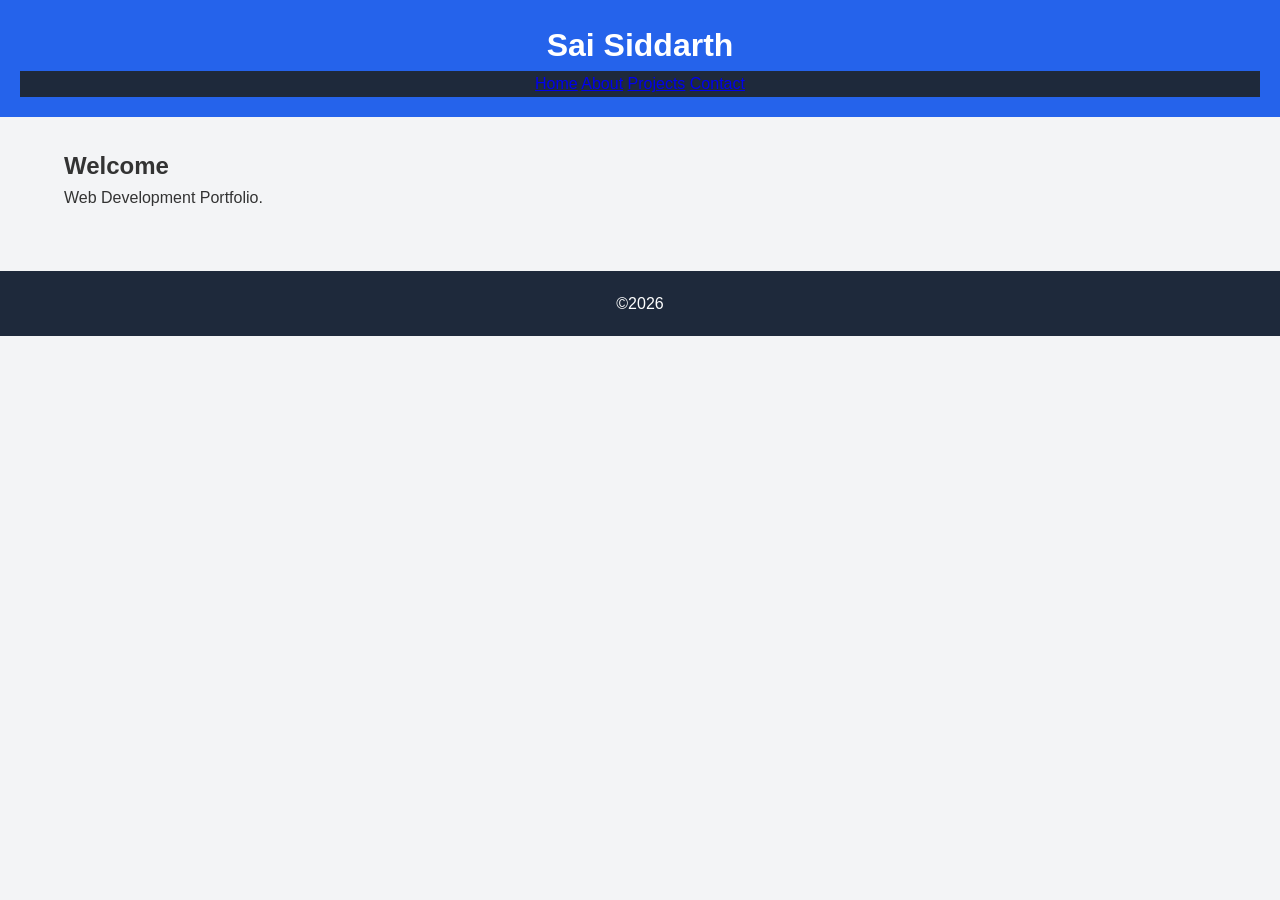
<file: index.html>
<!DOCTYPE html><html lang='en'><head><meta charset='UTF-8'><meta name='viewport' content='width=device-width,initial-scale=1'><meta name='description' content='Portfolio'><title>Home</title><link rel='stylesheet' href='style.css'></head><body><header><h1>Sai Siddarth</h1><nav aria-label='Main'><a href='index.html'>Home</a> <a href='about.html'>About</a> <a href='projects.html'>Projects</a> <a href='contact.html'>Contact</a></nav></header><main><section><h2>Welcome</h2><p>Web Development Portfolio.</p></section></main><footer>&copy;2026</footer></body></html>
</file>
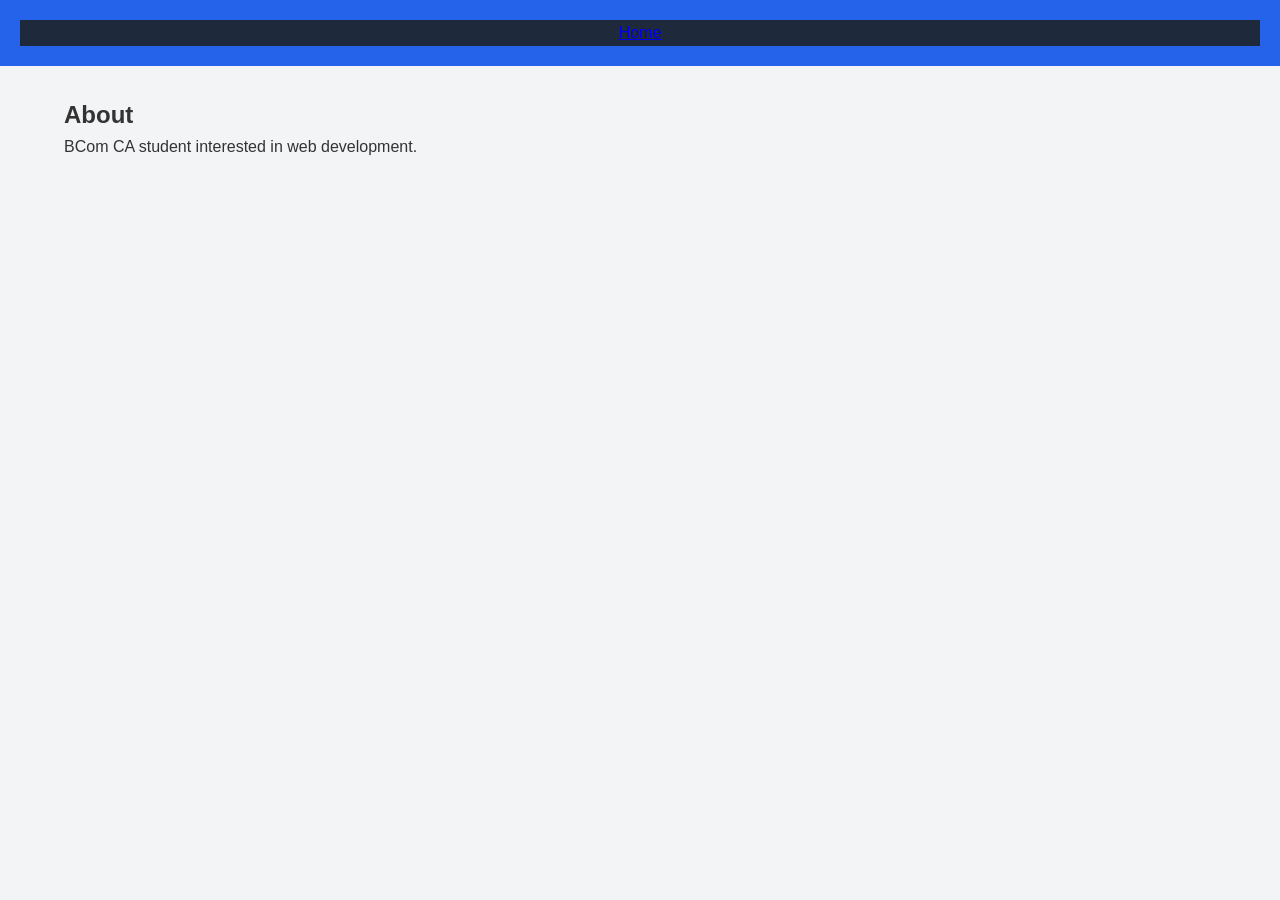
<file: about.html>
<html><head><link rel='stylesheet' href='style.css'><title>About</title></head><body><header><nav><a href='index.html'>Home</a></nav></header><main><h2>About</h2><p>BCom CA student interested in web development.</p></main></body></html>
</file>
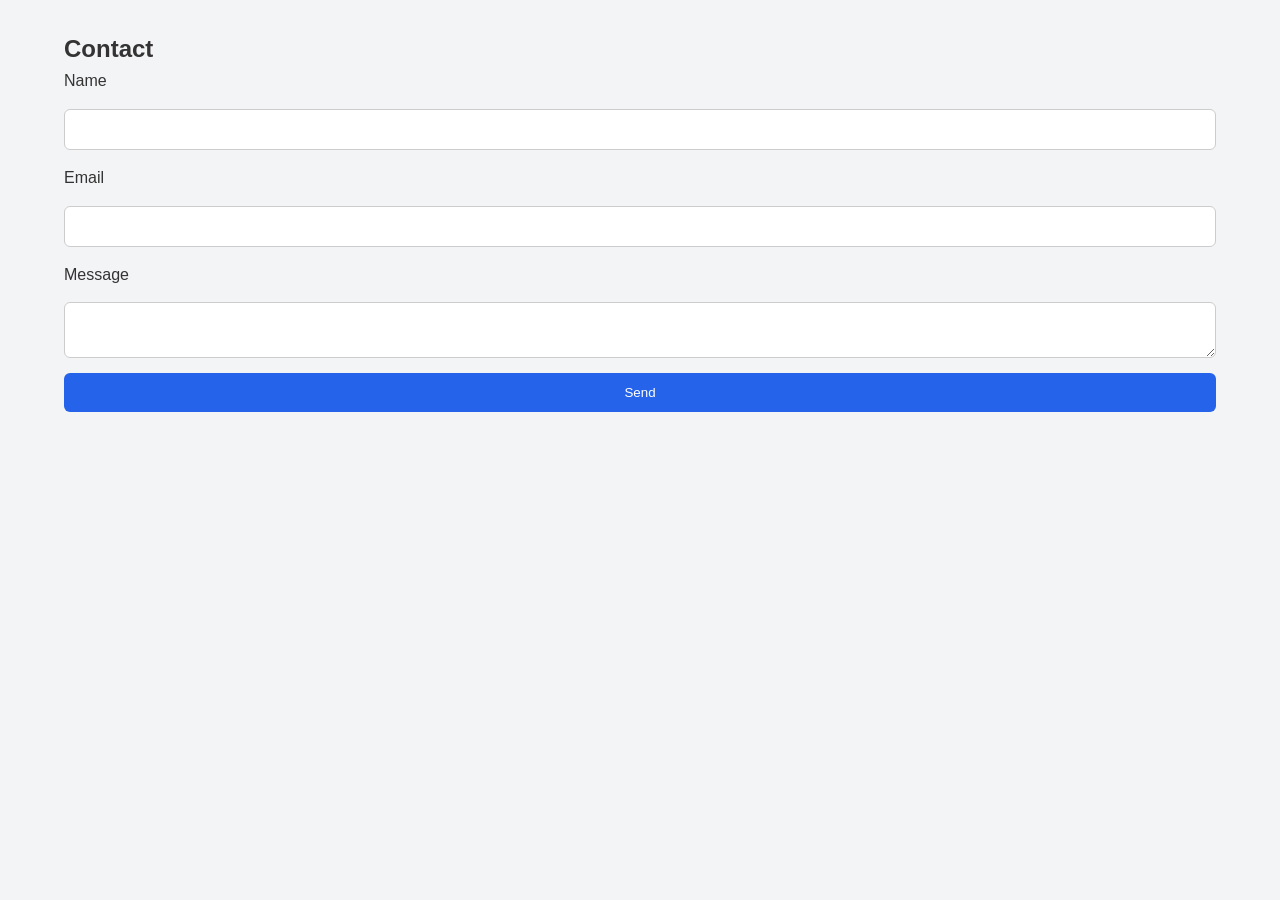
<file: contact.html>
<html><head><link rel='stylesheet' href='style.css'><title>Contact</title></head><body><main><h2>Contact</h2><form><label for='n'>Name</label><input id='n'><label for='e'>Email</label><input id='e' type='email'><label for='m'>Message</label><textarea id='m'></textarea><button>Send</button></form></main></body></html>
</file>
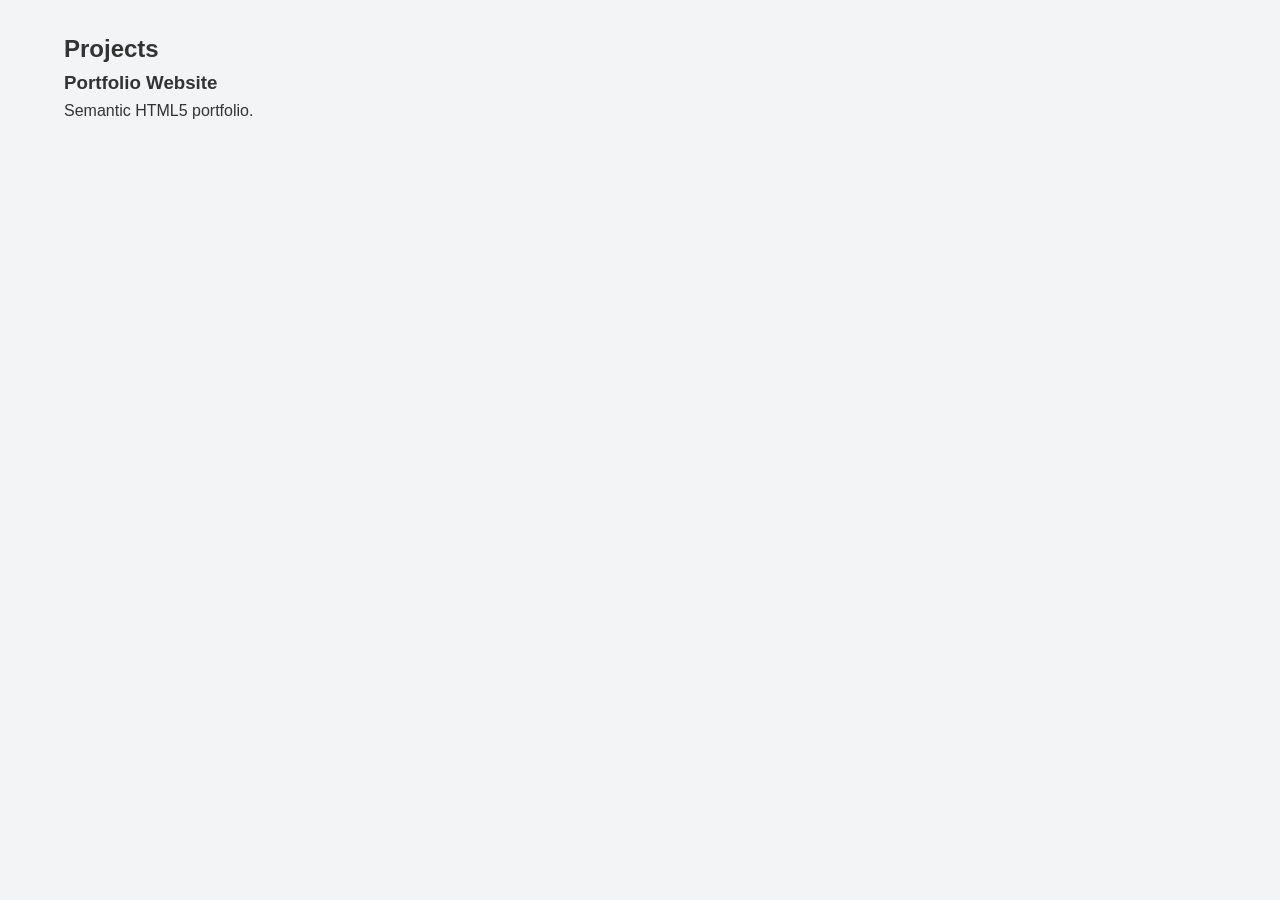
<file: projects.html>
<html><head><link rel='stylesheet' href='style.css'><title>Projects</title></head><body><main><h2>Projects</h2><article><h3>Portfolio Website</h3><p>Semantic HTML5 portfolio.</p></article></main></body></html>
</file>
<file: style.css>
/* ===== CSS VARIABLES ===== */
:root {
    --primary: #2563eb;
    --secondary: #1e293b;
    --light: #ffffff;
    --dark: #111827;
    --gray: #f3f4f6;
    --text: #333333;
    --radius: 10px;
    --shadow: 0 4px 12px rgba(0,0,0,0.15);
}

*{
    margin:0;
    padding:0;
    box-sizing:border-box;
}

body{
    font-family:Arial,sans-serif;
    background:var(--gray);
    color:var(--text);
    line-height:1.6;
}

/* HEADER */
header{
    background:var(--primary);
    color:var(--light);
    text-align:center;
    padding:20px;
}

/* NAVIGATION */
nav{
    background:var(--secondary);
}

nav ul{
    display:flex;
    justify-content:center;
    list-style:none;
    flex-wrap:wrap;
}

nav ul li{
    margin:10px;
}

nav ul li a{
    color:white;
    text-decoration:none;
    padding:10px 15px;
    transition:.3s;
}

nav ul li a:hover{
    background:var(--primary);
    border-radius:5px;
}

/* MAIN CONTENT */
main{
    width:90%;
    max-width:1200px;
    margin:auto;
    padding:30px 0;
}

/* GRID LAYOUT */
.grid{
    display:grid;
    grid-template-columns:repeat(auto-fit,minmax(250px,1fr));
    gap:20px;
}

/* CARD */
.card{
    background:white;
    padding:20px;
    border-radius:var(--radius);
    box-shadow:var(--shadow);
    transition:.3s;
}

.card:hover{
    transform:translateY(-5px);
}

/* ABOUT SECTION */
.about{
    display:flex;
    gap:20px;
    align-items:center;
    flex-wrap:wrap;
}

.about img{
    width:250px;
    border-radius:50%;
}

.about div{
    flex:1;
}

/* PROJECTS */
.projects{
    display:grid;
    grid-template-columns:repeat(auto-fit,minmax(280px,1fr));
    gap:20px;
}

/* CONTACT FORM */
form{
    display:flex;
    flex-direction:column;
    gap:15px;
}

input,
textarea{
    padding:12px;
    border:1px solid #ccc;
    border-radius:6px;
}

button{
    padding:12px;
    background:var(--primary);
    color:white;
    border:none;
    cursor:pointer;
    border-radius:6px;
    transition:.3s;
}

button:hover{
    background:#1d4ed8;
}

/* FOOTER */
footer{
    background:var(--secondary);
    color:white;
    text-align:center;
    padding:20px;
    margin-top:30px;
}

/* RESPONSIVE DESIGN */
@media(max-width:768px){

    header{
        padding:15px;
    }

    nav ul{
        flex-direction:column;
        align-items:center;
    }

    .about{
        flex-direction:column;
        text-align:center;
    }

    .about img{
        width:180px;
    }

    main{
        width:95%;
    }
}

@media(max-width:480px){

    body{
        font-size:15px;
    }

    h1{
        font-size:28px;
    }

    h2{
        font-size:22px;
    }

    nav ul li{
        margin:5px;
    }

    button{
        width:100%;
    }
}
</file>
